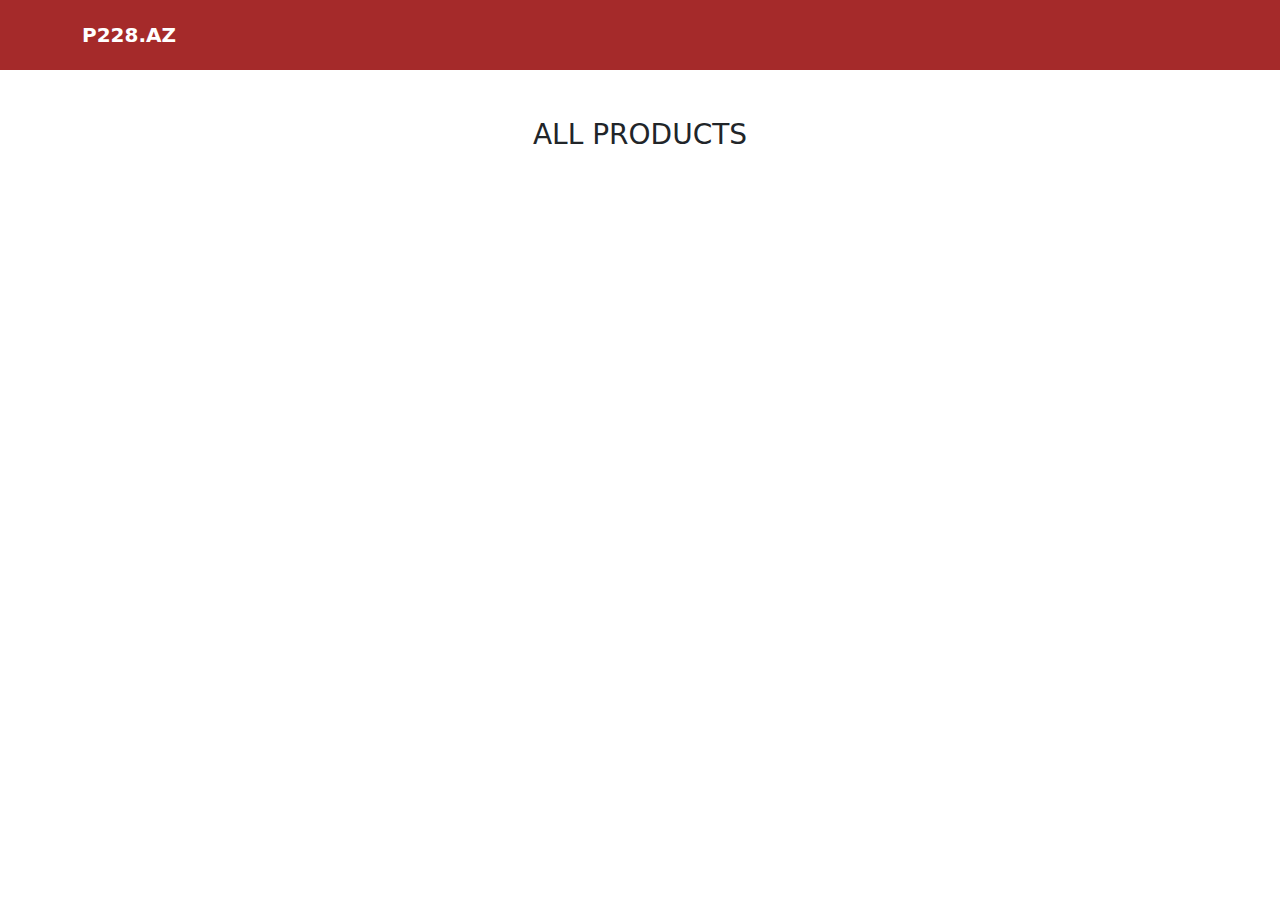
<file: index.html>
<!DOCTYPE html>
<html lang="en">
<head>
  <meta charset="UTF-8">
  <meta http-equiv="X-UA-Compatible" content="IE=edge">
  <meta name="viewport" content="width=device-width, initial-scale=1.0">
  <title>Storage</title>
  <link rel="stylesheet" href="	https://cdn.jsdelivr.net/npm/bootstrap@5.2.1/dist/css/bootstrap.min.css">
  <link rel="stylesheet" href="assets/css/style.css">
  <link rel="stylesheet" href="https://cdnjs.cloudflare.com/ajax/libs/font-awesome/6.2.0/css/all.min.css" integrity="sha512-xh6O/CkQoPOWDdYTDqeRdPCVd1SpvCA9XXcUnZS2FmJNp1coAFzvtCN9BmamE+4aHK8yyUHUSCcJHgXloTyT2A==" crossorigin="anonymous" referrerpolicy="no-referrer" />
</head>
<body>

  <header>
    <div class="container">
      <div class="row align-items-center">
        <div class="col-lg-2">
          <a href="index.html">P228.AZ</a>
        </div>
        <div class="col-lg-10 text-end">
          <a href="basket.html">
            <i class="fa-solid fa-basket-shopping">
              <span id="count"></span>
            </i>
          </a>
        </div>
      </div>
    </div>
  </header>

  <section id="Products" class="mt-5">
    <div class="container">
      <h3 class="text-center">ALL PRODUCTS</h3>
      <div class="row g-5" id="list">
      
      </div>
    </div>
  </section>



  <script src="assets/js/app.js"></script>
</body>
</html>
</file>
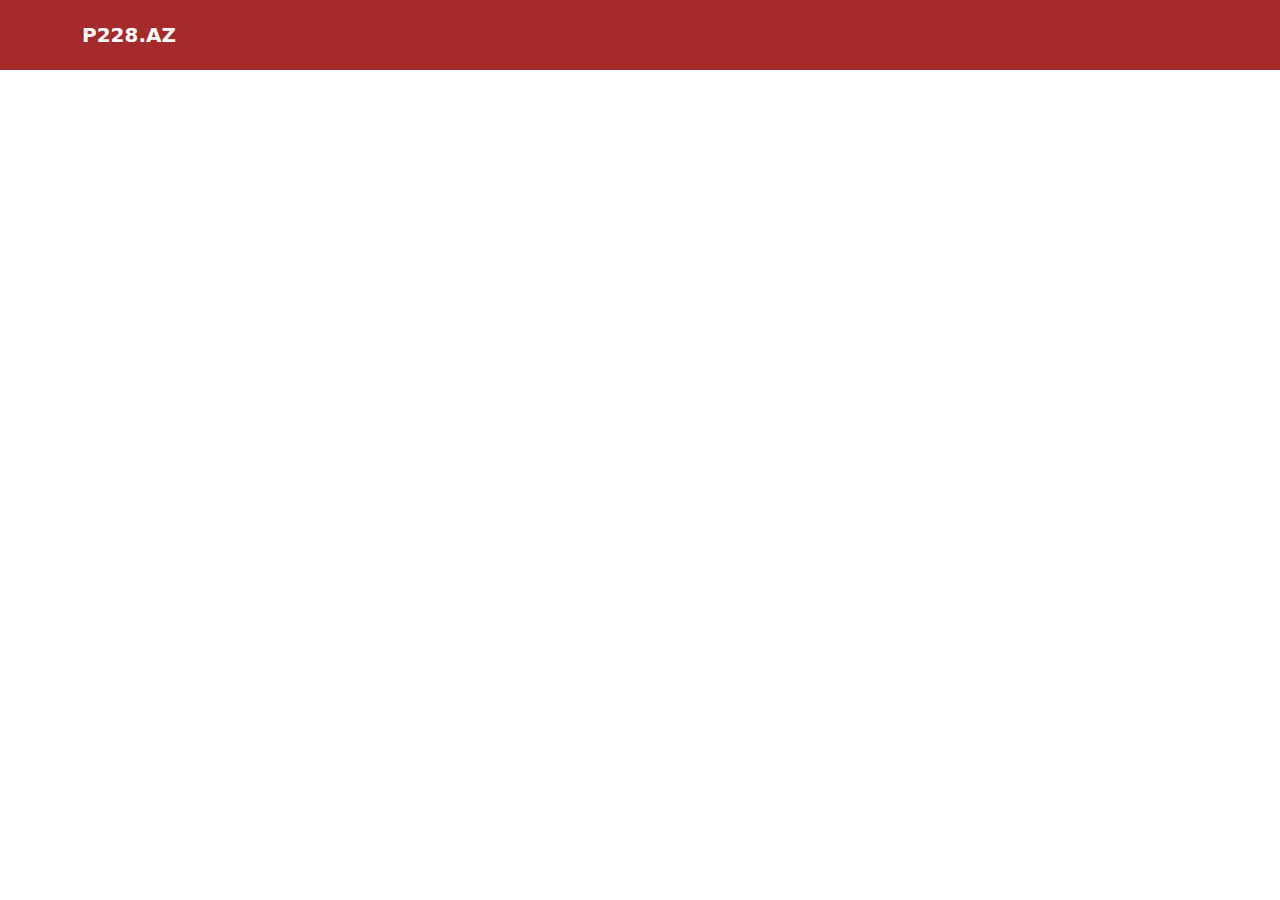
<file: basket.html>
<!DOCTYPE html>
<html lang="en">
<head>
  <meta charset="UTF-8">
  <meta http-equiv="X-UA-Compatible" content="IE=edge">
  <meta name="viewport" content="width=device-width, initial-scale=1.0">
  <title>Storage</title>
  <link rel="stylesheet" href="	https://cdn.jsdelivr.net/npm/bootstrap@5.2.1/dist/css/bootstrap.min.css">
  <link rel="stylesheet" href="assets/css/style.css">
  <link rel="stylesheet" href="https://cdnjs.cloudflare.com/ajax/libs/font-awesome/6.2.0/css/all.min.css" integrity="sha512-xh6O/CkQoPOWDdYTDqeRdPCVd1SpvCA9XXcUnZS2FmJNp1coAFzvtCN9BmamE+4aHK8yyUHUSCcJHgXloTyT2A==" crossorigin="anonymous" referrerpolicy="no-referrer" />
</head>
<body>

    <header>
        <div class="container">
          <div class="row align-items-center">
            <div class="col-lg-2">
              <a href="index.html">P228.AZ</a>
            </div>
            <div class="col-lg-10 text-end">
              <a href="basket.html">
                <i class="fa-solid fa-basket-shopping">
                  <span id="count"></span>
                </i>
              </a>
            </div>
          </div>
        </div>
      </header>

      


      <section id="Cart">
        <div class="container">
            <div id="basket-list"></div>
        </div>
      </section>


  <script src="assets/js/basket.js"></script>
</body>
</html>
</file>
<file: assets/css/style.css>
* {
  margin: 0;
  padding: 0;
  box-sizing: border-box;
}

header {
  background-color: brown;
  padding: 20px 0;
  position: -webkit-sticky;
  position: sticky;
  top: 0;
  z-index: 1111111;
}

header a {
  text-decoration: none;
  font-size: 20px;
  font-weight: bold;
  color: #fff;
}

i {
  font-size: 20px;
  color: #fff;
  position: relative;
}

#Products img {
  -o-object-fit: contain;
     object-fit: contain;
  height: 200px;
}

#count {
  position: absolute;
  font-size: 12px;
  color: brown;
  background: #fff;
  padding: 2px 5px;
  border-radius: 100%;
  font-weight: bold;
  top: -10px;
  right: -18px;
}

#basket-list img {
  width: 10%;
}

.basket-box {
  margin-top: 30px;
  box-shadow: 0px 3px 7px #d9cdcd;
  border-radius: 10px;
  padding: 10px;
  border: 1px solid red;
}/*# sourceMappingURL=style.css.map */
</file>
